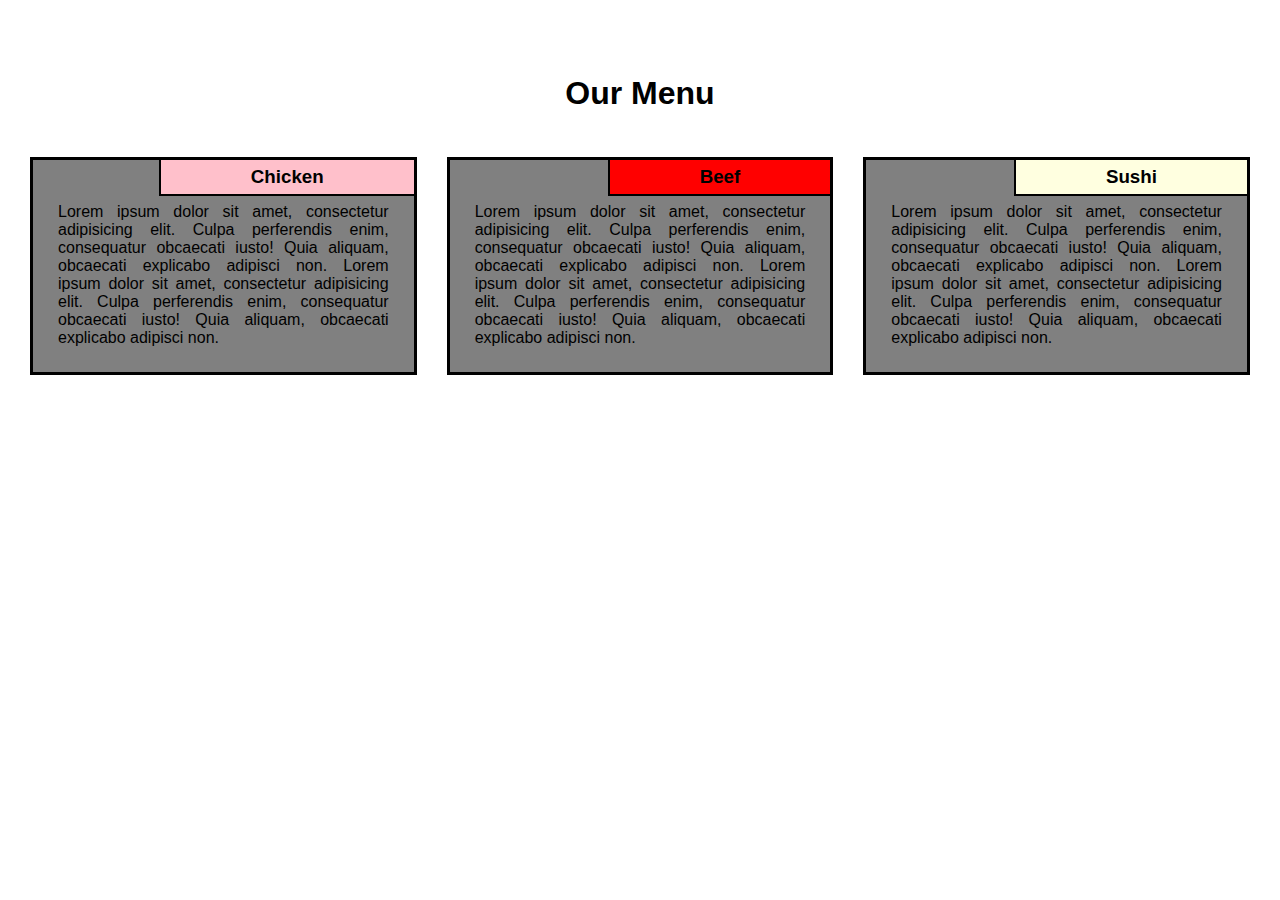
<file: module2-solution/index.html>
<!DOCTYPE html>
<html>
<head>
	<meta charset="utf-8">
	<meta name="viewport" content="width=device-width, initial-scale=1">
	<title>
		Assignment Solution  For Module 2
	</title>
	<link rel="stylesheet"  href="css/style.css">
</head>
<body>
	<div class="container">
		<div class="row">


		<h1 class="menu-title">Our Menu</h1>
		<div class="col-lg-4">
			<div class="item">
				<div class="item-title" id="title-one">
					<h3>Chicken</h3>
				</div>
				<p>
            Lorem ipsum dolor sit amet, consectetur adipisicing elit. Culpa perferendis enim, consequatur obcaecati iusto! Quia aliquam, obcaecati explicabo adipisci non. Lorem ipsum dolor sit amet, consectetur adipisicing elit. Culpa perferendis enim, consequatur obcaecati iusto! Quia aliquam, obcaecati explicabo adipisci non.
          </p>
      </div>
  	</div>
  </div>

<div class="col-lg-4">
	<div class="item">
		<div class="item-title" id="title-two">
			<h3>Beef</h3>
		</div>
		 <p>
          Lorem ipsum dolor sit amet, consectetur adipisicing elit. Culpa perferendis enim, consequatur obcaecati iusto! Quia aliquam, obcaecati explicabo adipisci non. Lorem ipsum dolor sit amet, consectetur adipisicing elit. Culpa perferendis enim, consequatur obcaecati iusto! Quia aliquam, obcaecati explicabo adipisci non.
        </p>
	</div>
</div>

<div class="col-lg-4 col-lg-tablet">
	<div class="item">
		<div class="item-title" id="title-three">
			<h3>Sushi</h3>
		</div>
		<p>
        Lorem ipsum dolor sit amet, consectetur adipisicing elit. Culpa perferendis enim, consequatur obcaecati iusto! Quia aliquam, obcaecati explicabo adipisci non. Lorem ipsum dolor sit amet, consectetur adipisicing elit. Culpa perferendis enim, consequatur obcaecati iusto! Quia aliquam, obcaecati explicabo adipisci non.
      </p>
	</div>
</div>
</div>
</div>  
</body>
</html>
</file>
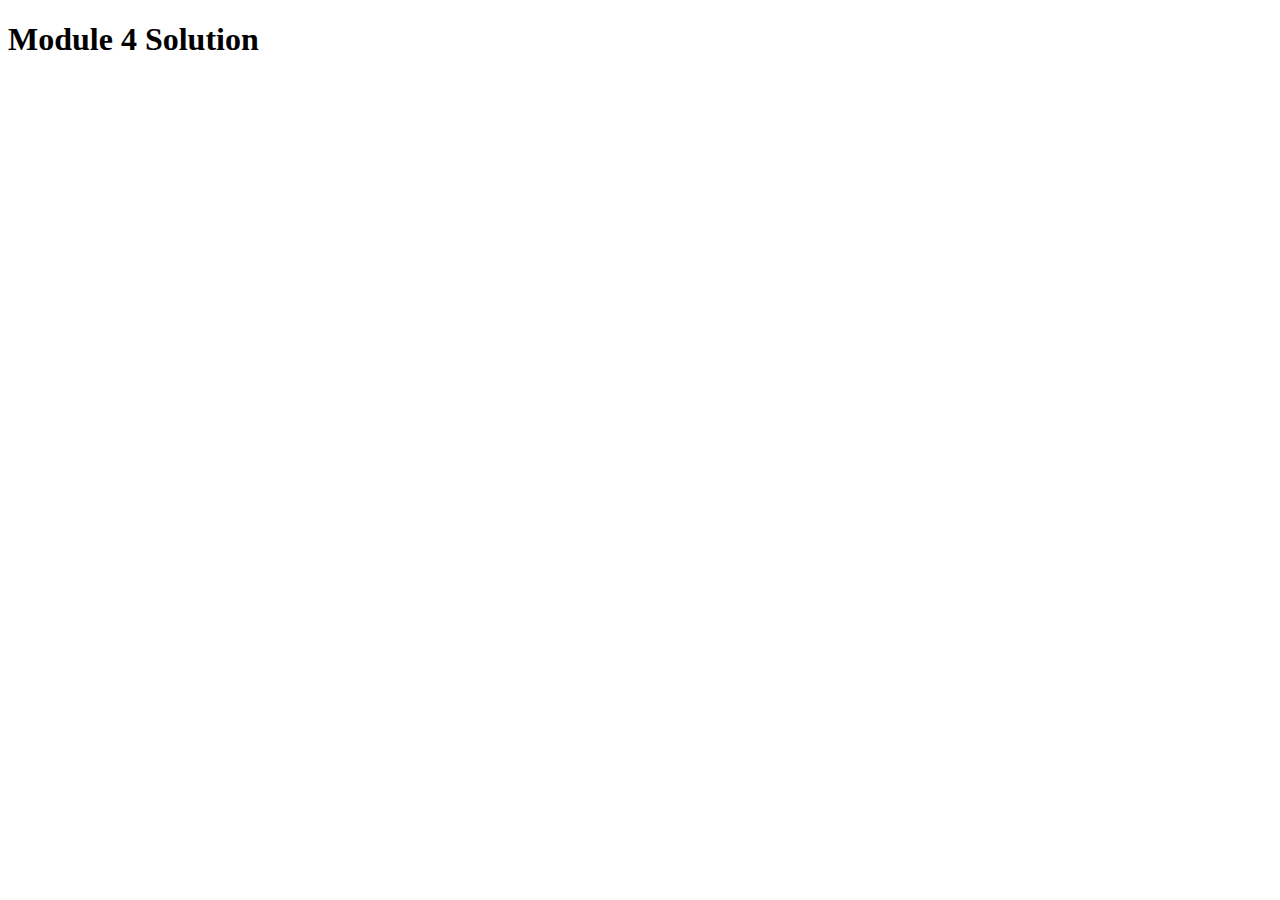
<file: module4-solution/index.html>
<!DOCTYPE html>
<html>
<head>
  <meta charset="utf-8">
  <title>Module 4 Solution</title>
  <script>
    var names = [];
  </script>
  <script src="SpeakHello.js"></script>
  <script src="SpeakGoodBye.js"></script>
  <script src="script.js"></script>
</head>
<body>
  <h1>Module 4 Solution</h1>
</body>
</html>
</file>
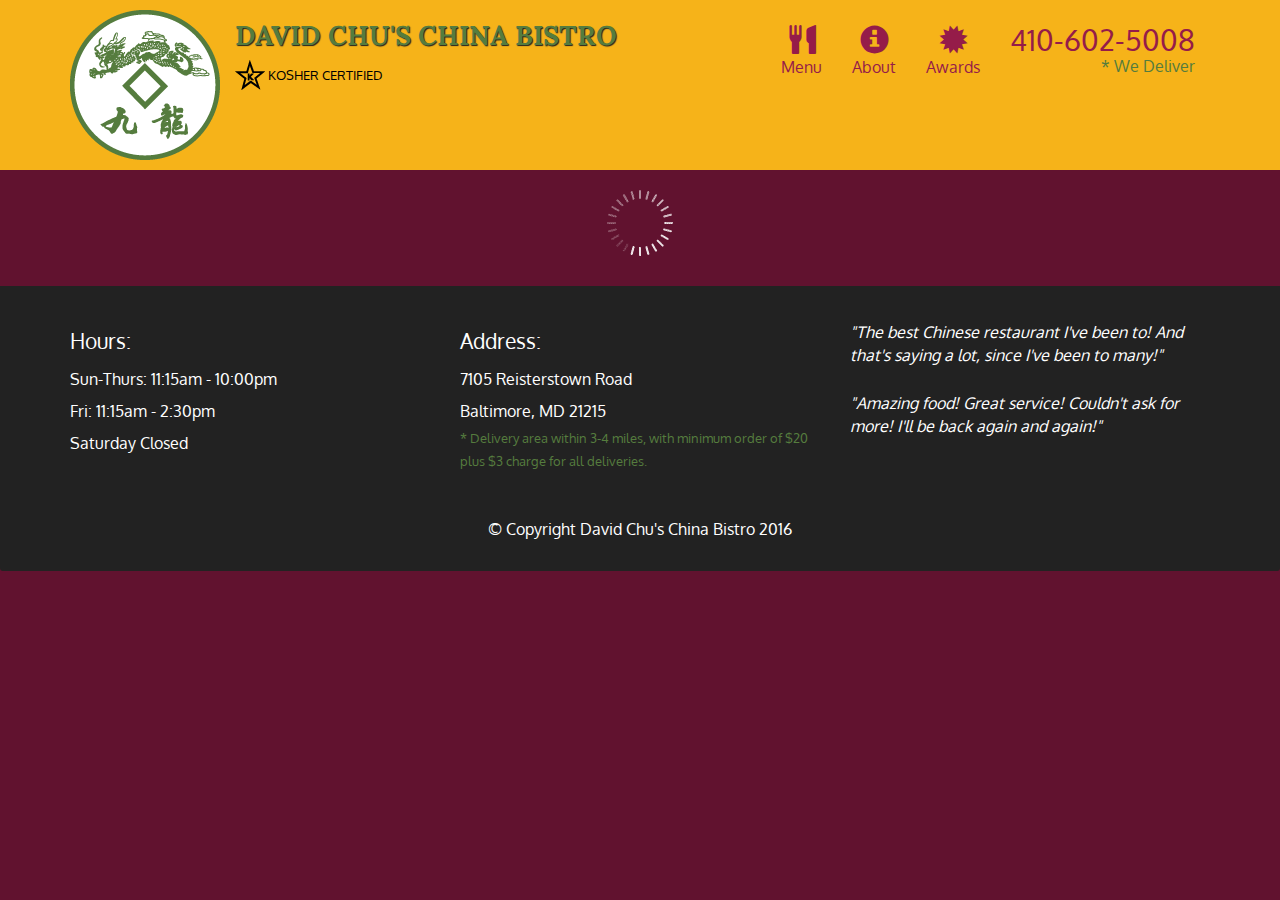
<file: module5-solution/index.html>
<!doctype html>
<html lang="en">
  <head>
    <meta charset="utf-8">
    <meta http-equiv="X-UA-Compatible" content="IE=edge">
    <meta name="viewport" content="width=device-width, initial-scale=1">
    <title>David Chu's China Bistro</title>
    <link rel="stylesheet" href="css/bootstrap.min.css">
    <link rel="stylesheet" href="css/styles.css">
    <link href='https://fonts.googleapis.com/css?family=Oxygen:400,300,700' rel='stylesheet' type='text/css'>
    <link href='https://fonts.googleapis.com/css?family=Lora' rel='stylesheet' type='text/css'>
  </head>
<body>
  <header>
    <nav id="header-nav" class="navbar navbar-default">
      <div class="container">
        <div class="navbar-header">
          <a href="index.html" class="pull-left visible-md visible-lg">
            <div id="logo-img" alt="Logo image"></div>
          </a>

          <div class="navbar-brand">
            <a href="index.html"><h1>David Chu's China Bistro</h1></a>
            <p>
              <img src="images/star-k-logo.png" alt="Kosher certification">
              <span>Kosher Certified</span>
            </p>
          </div>

          <button id="navbarToggle" type="button" class="navbar-toggle collapsed" data-toggle="collapse" data-target="#collapsable-nav" aria-expanded="false">
            <span class="sr-only">Toggle navigation</span>
            <span class="icon-bar"></span>
            <span class="icon-bar"></span>
            <span class="icon-bar"></span>
          </button>
        </div>
        
        <div id="collapsable-nav" class="collapse navbar-collapse">
           <ul id="nav-list" class="nav navbar-nav navbar-right">
            <li id="navHomeButton" class="visible-xs active">
              <a href="index.html">
                <span class="glyphicon glyphicon-home"></span> Home</a>
            </li>
            <li id="navMenuButton">
              <a href="#" onclick="$dc.loadMenuCategories();">
                <span class="glyphicon glyphicon-cutlery"></span><br class="hidden-xs"> Menu</a>
            </li>
            <li>
              <a href="#">
                <span class="glyphicon glyphicon-info-sign"></span><br class="hidden-xs"> About</a>
            </li>
            <li>
              <a href="#">
                <span class="glyphicon glyphicon-certificate"></span><br class="hidden-xs"> Awards</a>
            </li>
            <li id="phone" class="hidden-xs">
              <a href="tel:410-602-5008">
                <span>410-602-5008</span></a><div>* We Deliver</div>
            </li>
          </ul><!-- #nav-list -->
        </div><!-- .collapse .navbar-collapse -->
      </div><!-- .container -->
    </nav><!-- #header-nav -->
  </header>

  <div id="call-btn" class="visible-xs">
    <a class="btn" href="tel:410-602-5008">
    <span class="glyphicon glyphicon-earphone"></span>
    410-602-5008
    </a>
  </div>
  <div id="xs-deliver" class="text-center visible-xs">* We Deliver</div>

  <div id="main-content" class="container"></div>

  <footer class="panel-footer">
    <div class="container">
      <div class="row">
        <section id="hours" class="col-sm-4">
          <span>Hours:</span><br>
          Sun-Thurs: 11:15am - 10:00pm<br>
          Fri: 11:15am - 2:30pm<br>
          Saturday Closed
          <hr class="visible-xs">
        </section>
        <section id="address" class="col-sm-4">
          <span>Address:</span><br>
          7105 Reisterstown Road<br>
          Baltimore, MD 21215
          <p>* Delivery area within 3-4 miles, with minimum order of $20 plus $3 charge for all deliveries.</p>
          <hr class="visible-xs">
        </section>
        <section id="testimonials" class="col-sm-4">
          <p>"The best Chinese restaurant I've been to! And that's saying a lot, since I've been to many!"</p>
          <p>"Amazing food! Great service! Couldn't ask for more! I'll be back again and again!"</p>
        </section>
      </div>
      <div class="text-center">&copy; Copyright David Chu's China Bistro 2016</div>
    </div>
  </footer>

  <!-- jQuery (Bootstrap JS plugins depend on it) -->
  <script src="js/jquery-2.1.4.min.js"></script>
  <script src="js/bootstrap.min.js"></script>
  <script src="js/ajax-utils.js"></script>
  <script src="js/script.js"></script>
</body>
</html>
</file>
<file: module2-solution/css/style.css>
*{
	box-sizing: border-box;
	margin: 0;
	adding: 0;
}

	body{
	font-family: 'Lato', sans-serif;
	}

	.row{
		width: 100%;
	}

	.menu-title{
		text-align: center;
		margin-bottom: 30px;
	}

	.container{
		position: relative;
		top: 60px;
		margin: 15px;
	}
	
	.item{
		position: relative;
		top: 0;
		background-color: gray;
		margin: 15px;
		padding: 25px;
		border: 3px solid #000;
	}

	.item p{
		margin-top: 18px;
		text-align: justify;
		font-size: 100%;
	}

	.item-title{
		position: absolute;
		top: 0;
		right: 0px;
		background: pink;
		padding: 6px 90px;
		border-left: 2px solid #000;
		border-bottom: 2px solid #000;

	}

	#title-one{
		background-color: pink;
	}

	#title-two{
		background-color: red;
	}

	#title-three{
		background-color: lightyellow;
	}

	/*desktop*/

@media (min-width: 992px){
  .col-lg-1, .col-lg-2, .col-lg-3, .col-lg-4, .col-lg-5, .col-lg-6, .col-lg-7, .col-lg-8, .col-lg-9, .col-lg-10, .col-lg-11, .col-lg-12 {
    float: left;  
  }
  .col-lg-1 {
    width: 8.33%;
  }
  .col-lg-2 {
    width: 16.66%;
  }
  .col-lg-3 {
    width: 25%;
  }
  .col-lg-4 {
    width: 33.33%;
  }
  .col-lg-5 {
    width: 41.66%;
  }
  .col-lg-6 {
    width: 50%;
  }
  .col-lg-7 {
    width: 58.33%;
  }
  .col-lg-8 {
    width: 66.66%;
  }
  .col-lg-9 {
    width: 74.99%;
  }
  .col-lg-10 {
    width: 83.33%;
  }
  .col-lg-11 {
    width: 91.66%;
  }
  .col-lg-12 {
    width: 100%;
  }

}


/*------ Tablet ------*/
@media (min-width: 768px) and (max-width: 991px){
  .col-lg-4 {
    width: 50%;
    float: left;
  }
  .col-lg-tablet{
   width: 100%;
   float: left;
 }
}


/*------ Mobile ------*/
@media (max-width: 767px){
  .col-lg-4{
    width: 100%;
    float: left;
  }
}
</file>
<file: module5-solution/css/styles.css>
body {
  font-size: 16px;
  color: #fff;
  background-color: #61122f;
  font-family: 'Oxygen', sans-serif;
}

/** HEADER **/
#header-nav {
  background-color: #f6b319;
  border-radius: 0;
  border: 0;
}

#logo-img {
  background: url('../images/restaurant-logo_large.png') no-repeat;
  width: 150px;
  height: 150px;
  margin: 10px 15px 10px 0;
}

.navbar-brand {
  padding-top: 25px;
}
.navbar-brand h1 { /* Restaurant name */
  font-family: 'Lora', serif;
  color: #557c3e;
  font-size: 1.5em;
  text-transform: uppercase;
  font-weight: bold;
  text-shadow: 1px 1px 1px #222;
  margin-top: 0;
  margin-bottom: 0;
  line-height: .75;
}
.navbar-brand a:hover, .navbar-brand a:focus {
  text-decoration: none;
}
.navbar-brand p { /* Kosher cert */
  color: #000;
  text-transform: uppercase;
  font-size: .7em;
  margin-top: 15px;
}
.navbar-brand p span { /* Star-K */
  vertical-align: middle;
}

#nav-list {
  margin-top: 10px;
}
#nav-list a {
  color: #951C49;
  text-align: center;
}
#nav-list a:hover {
  background: #E7E7E7;
}
#nav-list a span {
  font-size: 1.8em;
}

#phone {
  margin-top: 5px;
}
#phone a { /* Phone number */
  text-align: right;
  padding-bottom: 0;
}
#phone div { /* We Deliver */
  color: #557c3e;
  text-align: right;
  padding-right: 15px;
}

.navbar-header button.navbar-toggle, .navbar-header .icon-bar {
  border: 1px solid #61122f;
}
.navbar-header button.navbar-toggle {
  clear: both;
  margin-top: -30px;
}
/* END HEADER */

/* FOOTER */
.panel-footer {
  margin-top: 30px;
  padding-top: 35px;
  padding-bottom: 30px;
  background-color: #222;
  border-top: 0;
}
.panel-footer div.row {
  margin-bottom: 35px;
}
#hours, #address {
  line-height: 2;
}
#hours > span, #address > span {
  font-size: 1.3em;
}
#address p {
  color: #557c3e;
  font-size: .8em;
  line-height: 1.8;
}
#testimonials {
  font-style: italic;
}
#testimonials p:nth-child(2) {
  margin-top: 25px;
}
/* END FOOTER */



/* HOME PAGE */
.container .jumbotron {
  box-shadow: 0 0 50px #3F0C1F;
  border: 2px solid #3F0C1F;
}

#menu-tile, #specials-tile, #map-tile {
  height: 250px;
  width: 100%;
  margin-bottom: 15px;
  position: relative;
  border: 2px solid #3F0C1F;
  overflow: hidden;
}
#menu-tile:hover, #specials-tile:hover, #map-tile:hover {
  box-shadow: 0 1px 5px 1px #cccccc;
}
#menu-tile {
  background: url('../images/menu-tile.jpg') no-repeat;
  background-position: center;
}
#specials-tile {
  background: url('../images/specials-tile.jpg') no-repeat;
  background-position: center;
}
#menu-tile span, #specials-tile span, #map-tile span {
  position: absolute;
  bottom: 0;
  right: 0;
  width: 100%;
  text-align: center;
  font-size: 1.6em;
  text-transform: uppercase;
  background-color: #000;
  color: #fff;
  opacity: .8;
}
/* END HOME PAGE */

/* MENU CATEGORIES PAGE */
.category-tile { 
  position: relative;
  border: 2px solid #3F0C1F;
  overflow: hidden;
  width: 200px;
  height: 200px;
  margin: 0 auto 15px;
}
.category-tile span {
  position: absolute;
  bottom: 0;
  right: 0;
  width: 100%;
  text-align: center;
  font-size: 1.2em;
  text-transform: uppercase;
  background-color: #000;
  color: #fff;
  opacity: .8;
}
.category-tile:hover {
  box-shadow: 0 1px 5px 1px #cccccc;
}

#menu-categories-title + div {
  margin-bottom: 50px;
}
/* END MENU CATEGORIES PAGE */

/* SINGLE CATEGORY PAGE */
.menu-item-tile {
  margin-bottom: 25px;
}
.menu-item-tile hr {
  width: 80%;
}
.menu-item-tile .menu-item-price {
  font-size: 1.1em;
  text-align: right;
  margin-top: -15px;
  margin-right: -15px;
}
.menu-item-tile .menu-item-price span {
  font-size: .6em;
}
.menu-item-photo {
  position: relative;
  border: 2px solid #3F0C1F; 
  overflow: hidden;
  padding: 0;
  margin-right: -15px;
  margin-left: auto;
  margin-bottom: 20px;
  max-width: 250px;
}
.menu-item-photo div {
  position: absolute;
  bottom: 0;
  right: 0;
  width: 80px;
  background-color: #557c3e;
  text-align: center;
}
.menu-item-description {
  padding-right: 30px;
}
h3.menu-item-title {
  margin: 0 0 10px;
}
.menu-item-details {
  font-size: .9em;
  font-style: italic;
}
/* END SINGLE CATEGORY PAGE */


/********** Large devices only **********/
@media (min-width: 1200px) {
  .container .jumbotron {
    background: url('../images/jumbotron_1200.jpg') no-repeat;
    height: 675px;
  }
}

/********** Medium devices only **********/
@media (min-width: 992px) and (max-width: 1199px) {
  /* Header */
  #logo-img {
    background: url('../images/restaurant-logo_medium.png') no-repeat;
    width: 100px;
    height: 100px;
    margin: 5px 5px 5px 0;
  }
  /* End Header */

  /* Home Page */
  .container .jumbotron {
    background: url('../images/jumbotron_992.jpg') no-repeat;
    height: 558px;
  }
  /* End Home Page */
}

/********** Small devices only **********/
@media (min-width: 768px) and (max-width: 991px) {
  /* Home Page */
  .container .jumbotron {
    background: url('../images/jumbotron_768.jpg') no-repeat;
    height: 432px;
  }
  /* End Home Page */
}

/********** Extra small devices only **********/
@media (max-width: 767px) {
  /* Header */
  .navbar-brand {
    padding-top: 10px;
    height: 80px;
  }
  .navbar-brand h1 { /* Restaurant name */
    padding-top: 10px;
    font-size: 5vw; /* 1vw = 1% of viewport width */
  }
  .navbar-brand p { /* Kosher cert */
    font-size: .6em;
    margin-top: 12px;
  }
  .navbar-brand p img { /* Star-K */
    height: 20px;
  }

  #collapsable-nav a { /* Collapsed nav menu text */
    font-size: 1.2em;
  }
  #collapsable-nav a span { /* Collapsed nav menu glyph */
    font-size: 1em;
    margin-right: 5px;
  }

  #call-btn > a {
    font-size: 1.5em;
    display: block;
    margin: 0 20px;
    padding: 10px;
    border: 2px solid #fff;
    background-color: #f6b319;
    color: #951c49;
  }
  #xs-deliver {
    margin-top: 5px;
    font-size: .7em;
    letter-spacing: .1em;
    text-transform: uppercase;
  }
  /* End Header */

  /* Footer */
  .panel-footer section {
    margin-bottom: 30px;
    text-align: center;
  }
  .panel-footer section:nth-child(3) {
    margin-bottom: 0; /* margin already exists on the whole row */
  }
  .panel-footer section hr {
    width: 50%;
  }
  /* End Footer */

  /* Home Page */
  .container .jumbotron {
    margin-top: 30px;
    padding: 0;
  }
  #menu-tile, #specials-tile {
    width: 360px;
    margin: 0 auto 15px;
  }

  .menu-item-photo {
    margin-right: auto;
  }
  .menu-item-tile .menu-item-price {
    text-align: center;
  }
  .menu-item-description {
    text-align: center;;
  }
}


/********** Super extra small devices Only :-) (e.g., iPhone 4) **********/
@media (max-width: 479px) {
  /* Header */
  .navbar-brand h1 { /* Restaurant name */
    padding-top: 5px;
    font-size: 6vw;
  }
  /* End Header */
  
  /* Home page */
  #menu-tile, #specials-tile {
    width: 280px;
    margin: 0 auto 15px;
  }

  .col-xxs-12 {
    position: relative;
    min-height: 1px;
    padding-right: 15px;
    padding-left: 15px;
    float: left;
    width: 100%;
  }
}
</file>
